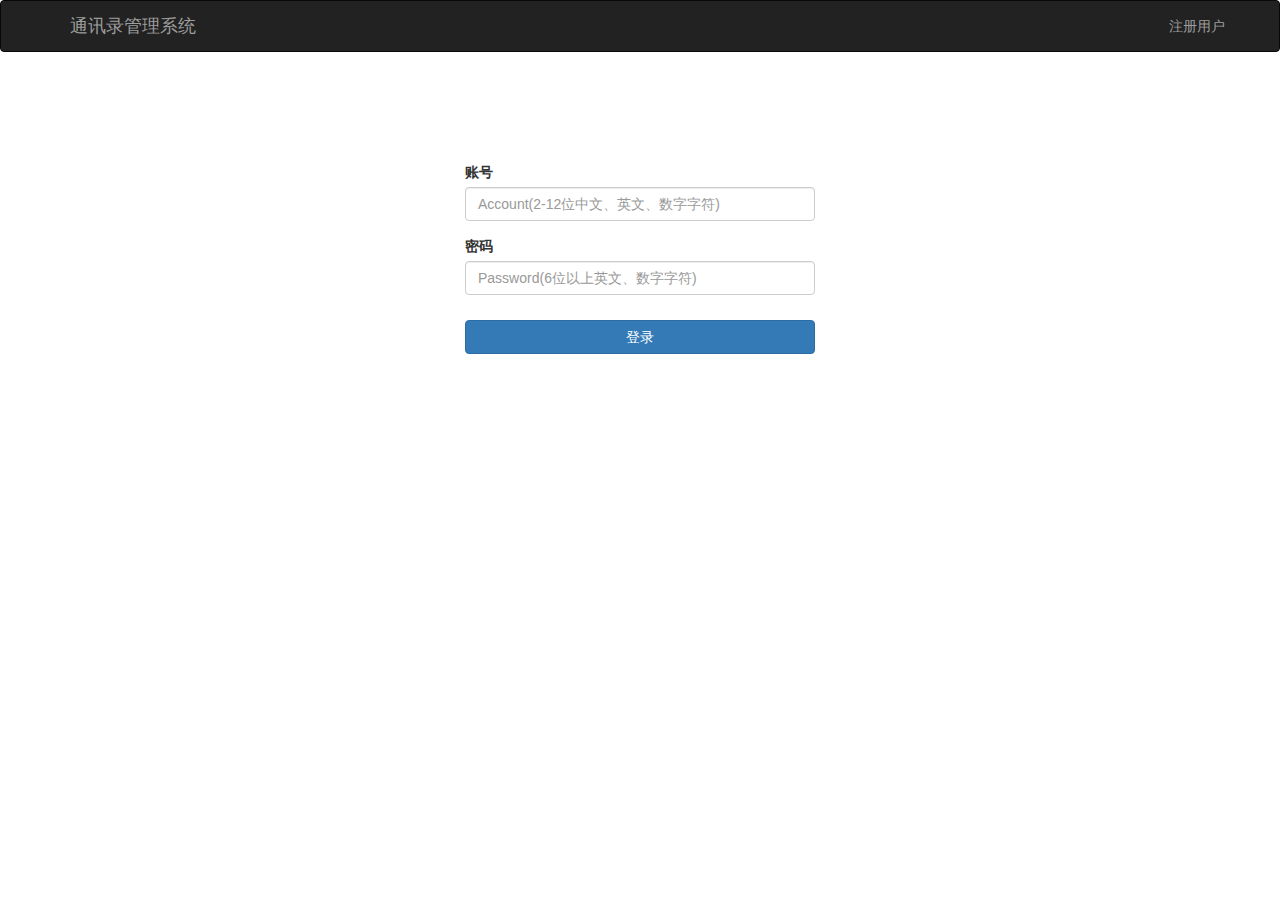
<file: WebContent/login.html>
<!DOCTYPE html>
<html>
<head>
	<meta charset="utf-8">
	<meta http-equiv="X-UA-Compatible" content="IE=edge">
	<title>登录</title>
	<link rel="stylesheet" href="css/bootstrap.min.css">
	<link rel="stylesheet" type="text/css" href="css/login.css">
	<link rel="stylesheet" type="text/css" href="css/index.css">
	<script src="js/jquery-1.11.0.min.js" type="text/javascript" charset="utf-8"></script>
		<script src="js/login.js" type="text/javascript" charset="utf-8"></script>
	
</head>
<body>
	<nav class="navbar navbar-inverse">
		<div class="container container-fluid">
			<div class="navbar-header">
				<span class="navbar-brand" href="#">
				通讯录管理系统
				</span>
			</div>
			<p class="navbar-text navbar-right">
					<a href="registe.html" class="navbar-link" title="">注册用户</a>
			</p>
		</div>
	</nav>
    <div class="container">
		<form class="col-md-4 col-md-offset-4 form-login">
			<div class="form-group">
				<label for="Account">账号</label>
				<input type="text" class="form-control" id="Account" placeholder="Account(2-12位中文、英文、数字字符)">
				<span class="tip" id="userTips"></span>
			</div>
			<div class="form-group">
				<label for="Password">密码</label>
				<input type="password" class="form-control" id="Password" placeholder="Password(6位以上英文、数字字符)">
				<span class="tip" id="passwordTips"></span>
			</div>			
			<button  class="btn btn-primary btn-block btn-login" id="btn-login">登录</button>
		</form>
    </div>
<div class="progressBG" id="loadProgress">
	<div class="col-md-4 col-md-offset-4 progressimg">
		<div class="progress">
			<div class="progress-bar progress-bar-striped active" role="progressbar" aria-valuenow="45" aria-valuemin="0" aria-valuemax="100" style="width: 100%">
			</div>
		</div>
		<span class="loadTip" id="loadTip"></span>
	</div>
</div>
</body>
</html>
</file>
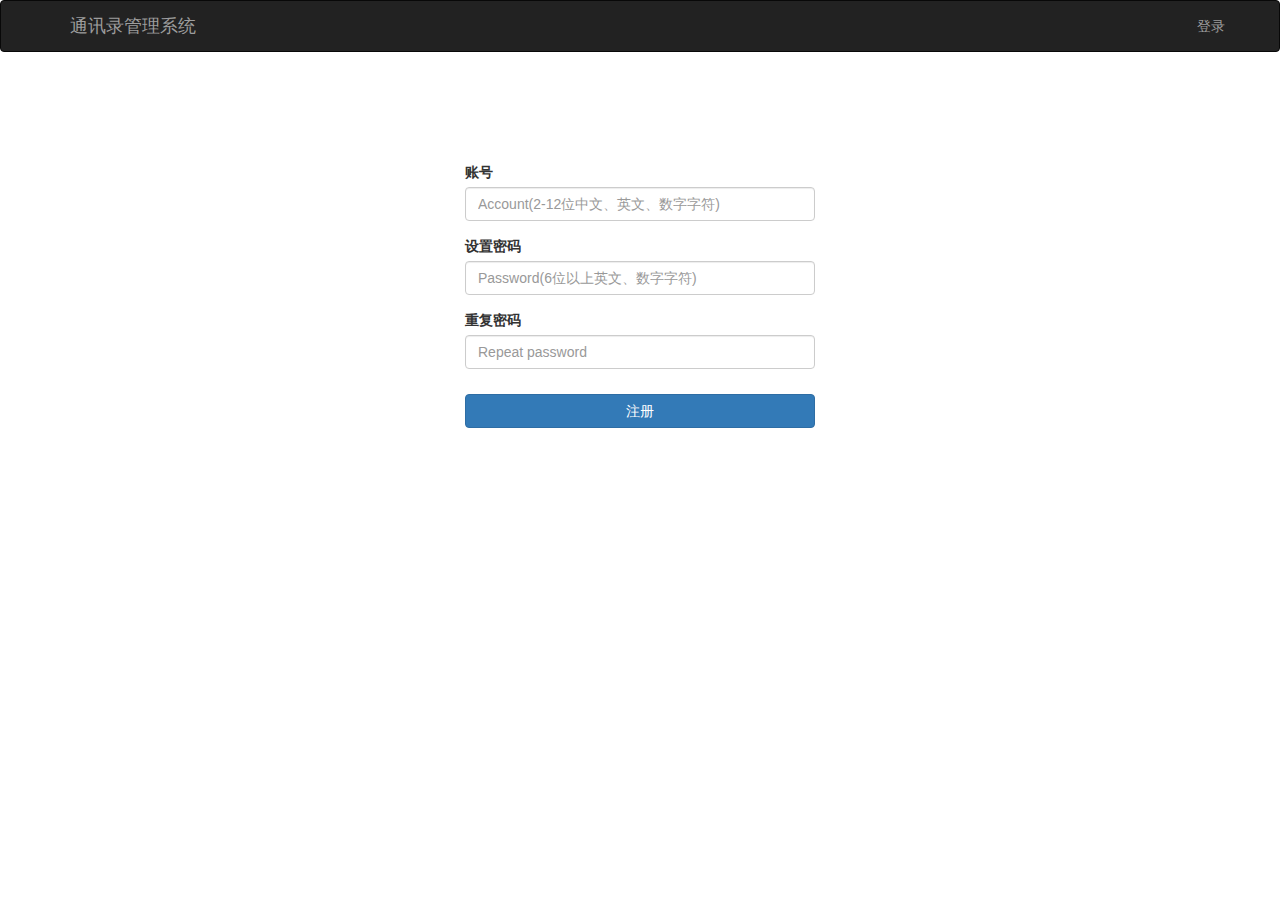
<file: WebContent/registe.html>
<!DOCTYPE html>
<html>
<head>
	<meta charset="utf-8">
	<meta http-equiv="X-UA-Compatible" content="IE=edge">
	<title>注册</title>
	<link rel="stylesheet" href="css/bootstrap.min.css">
	<link rel="stylesheet" type="text/css" href="css/register.css">
	<script src="js/jquery-1.11.0.min.js" type="text/javascript" charset="utf-8"></script>
	<script src="js/registe.js" type="text/javascript" charset="utf-8"></script>
	<script src="js/bootstrap.min.js" type="text/javascript" charset="utf-8"></script>
	
</head>
<body>
	<nav class="navbar navbar-inverse">
		<div class="container container-fluid">
			<div class="navbar-header">
				<span class="navbar-brand" href="#">
				通讯录管理系统
				</span>
			</div>
			<p class="navbar-text navbar-right">
					<a href="login.html" class="navbar-link" title="">登录</a>
			</p>
		</div>
	</nav>
    <div class="container">
		<form class="col-md-4 col-md-offset-4 form-login">
			<div class="form-group">
				<label for="Account">账号</label>
				<input type="text" class="form-control" id="Account" placeholder="Account(2-12位中文、英文、数字字符)">
				<span class="tip" id="userTips"></span>
			</div>
			<div class="form-group">
				<label for="Password">设置密码</label>
				<input type="password" class="form-control" id="Password" placeholder="Password(6位以上英文、数字字符)">
				<span class="tip" id="passwordTips"></span>
			</div>
			<div class="form-group">
				<label for="Repassword">重复密码</label>
				<input type="password" class="form-control" id="Repassword" placeholder="Repeat password">
				<span class="tip" id="repasswordTips"></span>
			</div>			
			<button class="btn btn-primary btn-block btn-register" id="btn-register">注册</button>
		</form>
    </div>

	<div class="progressBG" id="loadProgress">
		<div class="col-md-4 col-md-offset-4 progressimg">
			<div class="progress">
				<div class="progress-bar progress-bar-striped active" role="progressbar" aria-valuenow="45" aria-valuemin="0" aria-valuemax="100" style="width: 100%">
				</div>
			</div>
			<span class="loadTip" id="loadTip"></span>
		</div>
	</div>
</body>
</html>
</file>
<file: WebContent/css/login.css>
.form-login{
	margin-top: 90px;
}

.btn-login{
	margin-top:25px;
}

.tip{
	display:block;
	color:#ff5d5d;
	padding-left:5px;
	margin-top:5px;
}

.progressBG{
	position:fixed;
	top:0;
	z-index:1000000;
	width:100%;
	height:100%;
	background-color:rgba(0,0,0,0.7);
	display:none;
}

.progressimg{
	background-color:#fff;
	margin-top:300px;
	padding:40px;
	border-radius: 5px;
}

.loadTip{
	display:block;
	width:100%;
	text-align: center;
}
</file>
<file: WebContent/css/index.css>
@font-face {
  font-family: 'Glyphicons Halflings';
  src: url('../fonts/glyphicons-halflings-regular.eot');
  src: url('../fonts/glyphicons-halflings-regular.eot?#iefix') format('embedded-opentype'), url('../fonts/glyphicons-halflings-regular.woff') format('woff'), url('../fonts/glyphicons-halflings-regular.ttf') format('truetype'), url('../fonts/glyphicons-halflings-regular.svg#glyphicons_halflingsregular') format('svg');
}
 
.table>tbody>tr>td,.table>thead>tr>th{
	line-height:30px;
}

.glyphicon {
  position: relative;
  top: 1px;
  display: inline-block;
  font-family: 'Glyphicons Halflings';
  -webkit-font-smoothing: antialiased;
  font-style: normal;
  font-weight: normal;
  line-height: 1;
  -moz-osx-font-smoothing: grayscale;
}

.td-name{
	display: block;
	float:left;
	width:35%;
	height: 47px;
}

.td-tel{
	display:block;
	float:left;
	width:35%;
	height: 47px;
}

.td-btn{
	display:block;
	float:left;
	width:30%;
	text-align: center;
	height: 47px;
}

.btn-download{
	display:block;
	float:right;
	margin-top:-1px;
	margin-right:4%;
}

.btn-upload,.btn-plus{
	display:block;
	float:right;
	margin-top:-1px;
	margin-right:10px;
}

.xs-icon{
	padding-top: 5px;
}

.panel-head{
	height:50px;
	font-size: 16px;
	line-height:29px;
}

.adlis{
	margin-top: 10px;
}

.modal-plus{
	margin-top:100px;
}

.div-search{
	display;block;
	margin-top:-3px;
	margin-left:10px;
	width:25%;
	float:left;
}

.panel-head span{
	display:block;
	float:left;
}

.a-search,.a-search:hover,.a-search:active,.a-search:visited{
	color:#555;
}

.btn-show,.btn-show:hover,.btn-show:active,.btn-show:visited{
	display:block;
	float:left;
	margin-top:-2px;
	margin-left:3px;
	color:#555;
}

.progressBG{
	position:fixed;
	top:0;
	z-index:1000000;
	width:100%;
	height:100%;
	background-color:rgba(0,0,0,0.7);
	display:none;
}

.progressimg{
	background-color:#fff;
	margin-top:300px;
	padding:40px;
	border-radius: 5px;
}

.loadTip{
	display:block;
	width:100%;
	text-align: center;
}
</file>
<file: WebContent/css/register.css>
.form-login{
	margin-top: 90px;
}

.btn-register{
	margin-top:25px;
}

.form-tip{
	display: block;
	color: red;
	margin-top:5px;
	margin-bottom: -10px;
	padding-left: 2px;
}

.tip{
	display:block;
	color:#ff5d5d;
	padding-left:5px;
	margin-top:5px;
}

.progressBG{
	position:fixed;
	top:0;
	z-index:1000000;
	width:100%;
	height:100%;
	background-color:rgba(0,0,0,0.7);
	display:none;
}

.progressimg{
	background-color:#fff;
	margin-top:300px;
	padding:40px;
	border-radius: 5px;
}

.loadTip{
	display:block;
	width:100%;
	text-align: center;
}
</file>
